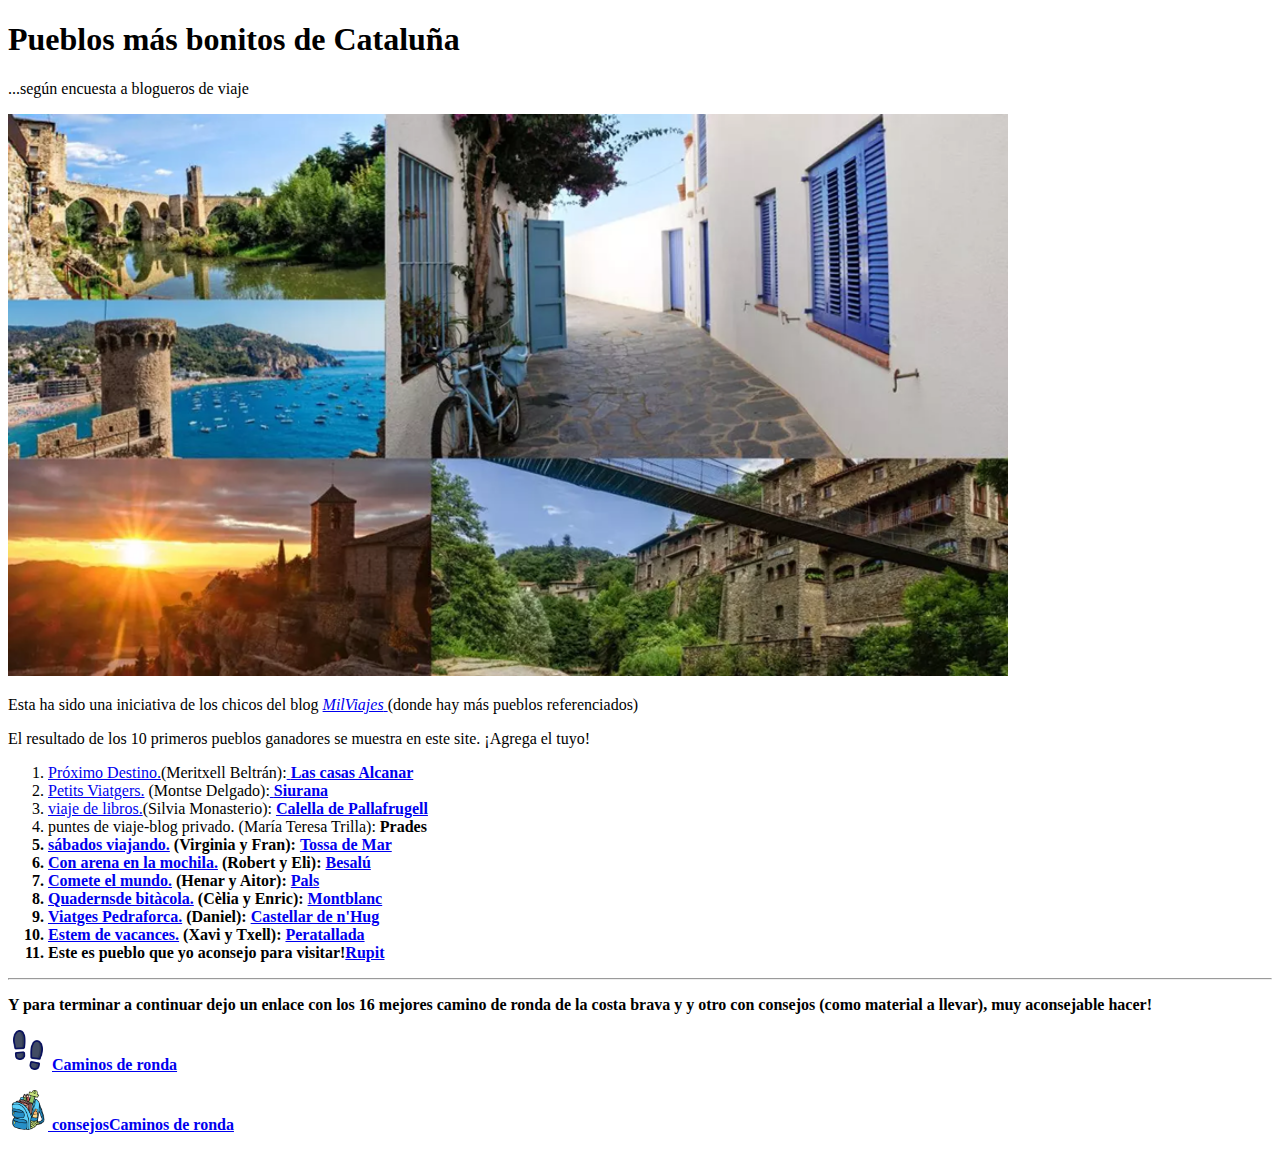
<file: index.html>
<!DOCTYPE html>
<html lang="en">
<head>
    <meta charset="UTF-8">

    <title>cat</title>
</head>
<body>
    <h1>Pueblos más bonitos de Cataluña</h1> 
    <P>...según encuesta a blogueros de viaje</P>
    <p><img style="width: 1000px;" src="img/catalunya.png" alt=</p><meta name="viewport" content="width=, initial-scale=1.0">
    
    
    <p>Esta ha sido una iniciativa de los chicos del blog <a href="https://www.milviatges.com/"> <i>MilViajes</i> </a> (donde hay más pueblos referenciados) </p>
    
   <p>El resultado de los 10 primeros pueblos ganadores se muestra en este site. ¡Agrega el tuyo!</p> 
    <ol>
    <li><a target='_blank' href="https://www.elproximodestino.com/">  Próximo Destino.</a>(Meritxell Beltrán):<a href="alcanar.html" </a> <b>Las casas Alcanar</b></li>
    <li><a target='_blank'href="https://elspetitsviatgers.com/">Petits Viatgers.</a> (Montse Delgado):<a href="siurana.html"</a> <b>Siurana</b> </li>
    <li><a target='_blank'href="https://www.unviajedelibros.com/"> viaje de libros.</a>(Silvia Monasterio): <a href="palafurguell.html" </a><b>Calella de Pallafrugell</b> </li>
    <li><a>puntes de viaje-blog privado. (María Teresa Trilla): <b>Prades</b</a></li>
    <li><a target='_blank'href="https://www.365sabadosviajando.com/"> sábados viajando.</a> (Virginia y Fran): <a href="tossa.html" </a> <b>Tossa de Mar</b> </li>
    <li><a target='_blank'href="https://www.conarenaenlamochila.com/"> Con arena en la mochila.</a> (Robert y Eli): <a href="besalu.html"</a> <b>Besalú</b></li>
    <li><a target='_blank'href="https://cometeelmundo.net/"> Comete el mundo.</a> (Henar y Aitor): <a href="Pals.html" </a><b>Pals</b> </li>
    <li><a target='_blank'href="https://es.quadernsdebitacola.com/"> Quadernsde bitàcola.</a> (Cèlia y Enric): <a href="montblanc.html"</a><b>Montblanc</b> </li>
    <li><a target='_blank'href="https://www.viatgespedraforca.cat/">Viatges Pedraforca.</a> (Daniel): <a href="castellar.html"</a><b>Castellar de n'Hug</b> </li>
    <li><a target='_blank'href="http://www.estemdevacances.com/">Estem de vacances.</a> (Xavi y Txell): <a href="peratallada.html"</a><b>Peratallada</b> </li>
    <li><a>Este es pueblo que yo aconsejo para visitar!<a href="rupit.html" </a><b>Rupit</b> </li> </ol> </a>
        <hr>
        <p>
            Y para terminar a continuar dejo un enlace con los 16 mejores camino de ronda de la costa brava y y otro con consejos (como material a llevar), muy aconsejable hacer!
        </p>
            <p>
                <img style="width: 40px;" src="img/huella.png" alt=<meta name="viewport" content="width=, initial-scale=1.0"> <a target='_blank'href="https://www.viajeroscallejeros.com/caminos-ronda-costa-brava/">Caminos de ronda</a>
            </p>
            <p>
                <img style="width: 40px;" src="img/mochila.png" alt=<meta name="viewport" content="width=, initial-scale=1.0"><a target='_blank'href="https://www.camideronda.com/es/consells.html"> consejosCaminos de ronda</a>  
            </p>
        

</ol>
</body>
</html>
</file>
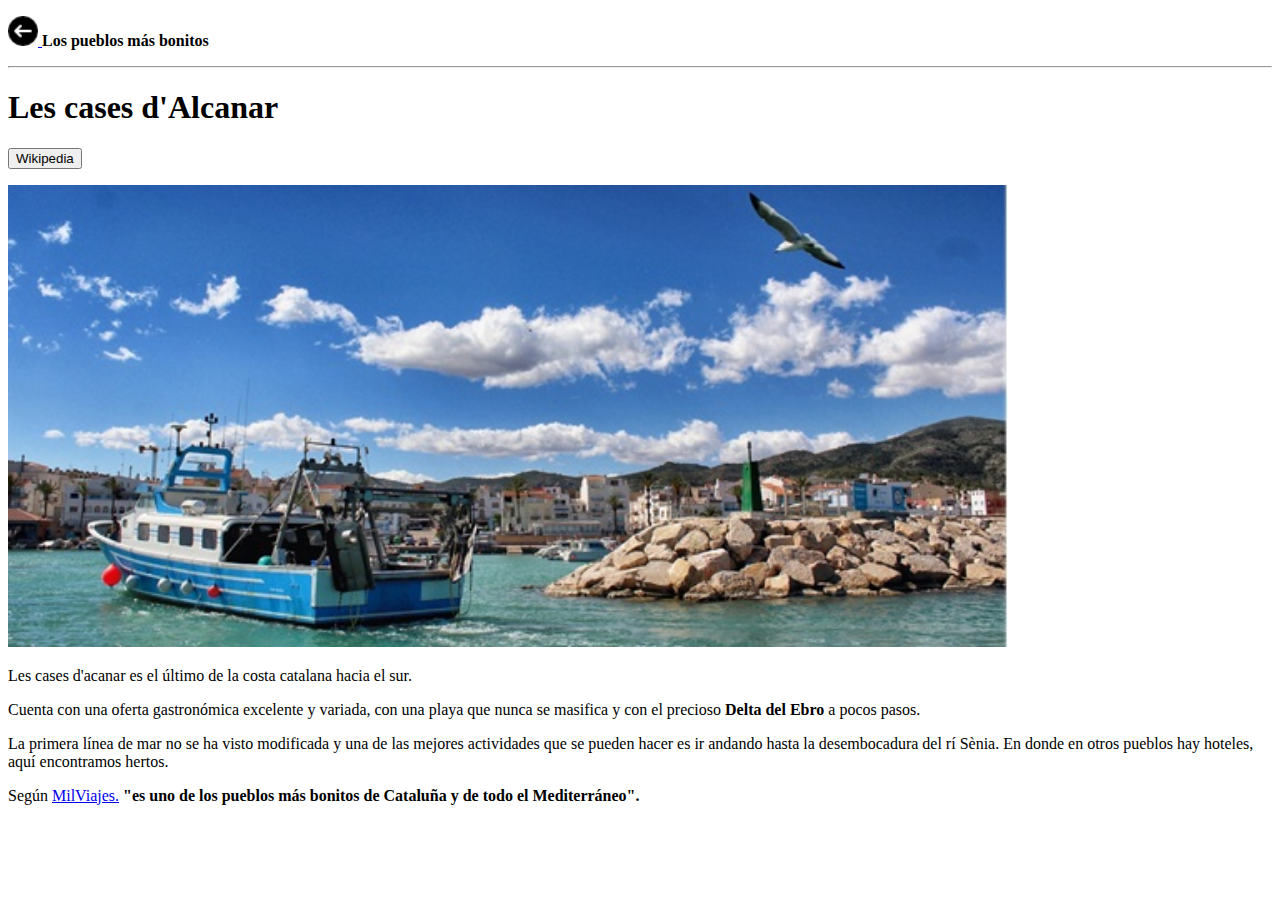
<file: alcanar.html>
<!DOCTYPE html>
<html lang="en">
<head>
    <meta charset="UTF-8">
    <meta name="viewport" content="width=device-width, initial-scale=1.0">
    <title>Les cases d'Alcanar</title>
    <p>
      <a href="index.html"><img style="width: 30px;" src="img/atras.png"</a>
 <a><b>Los pueblos más bonitos</b> </a> 
 <hr>
  </p>
  <h1>Les cases d'Alcanar</h1>
  <a href="https://es.wikipedia.org/wiki/Alcanar"> <button>Wikipedia</button></a>
  <p><img style="width: 1000px;" src="img/alcanar.jpg" alt=</p><meta name="viewport" content="width=, initial-scale=1.0">
  
  <p>
    Les cases d'acanar es el último de la costa catalana hacia el sur.
  </p>
    <p>
        Cuenta con una oferta gastronómica excelente y variada, con una playa que nunca se masifica y con el precioso <strong>Delta del Ebro</strong>  a pocos pasos.
    </p>
    La primera línea de mar no se ha visto modificada y una de las mejores actividades que se pueden hacer es ir andando hasta la desembocadura del rí Sènia. En donde en otros pueblos hay hoteles, aquí encontramos hertos.
    <p>
     Según <a target='_blank' href="https://www.milviatges.com/">  MilViajes.</a> <b>"es uno de los pueblos más bonitos de Cataluña y de todo el Mediterráneo".</b>
    </p>
</head>
<body>
</file>
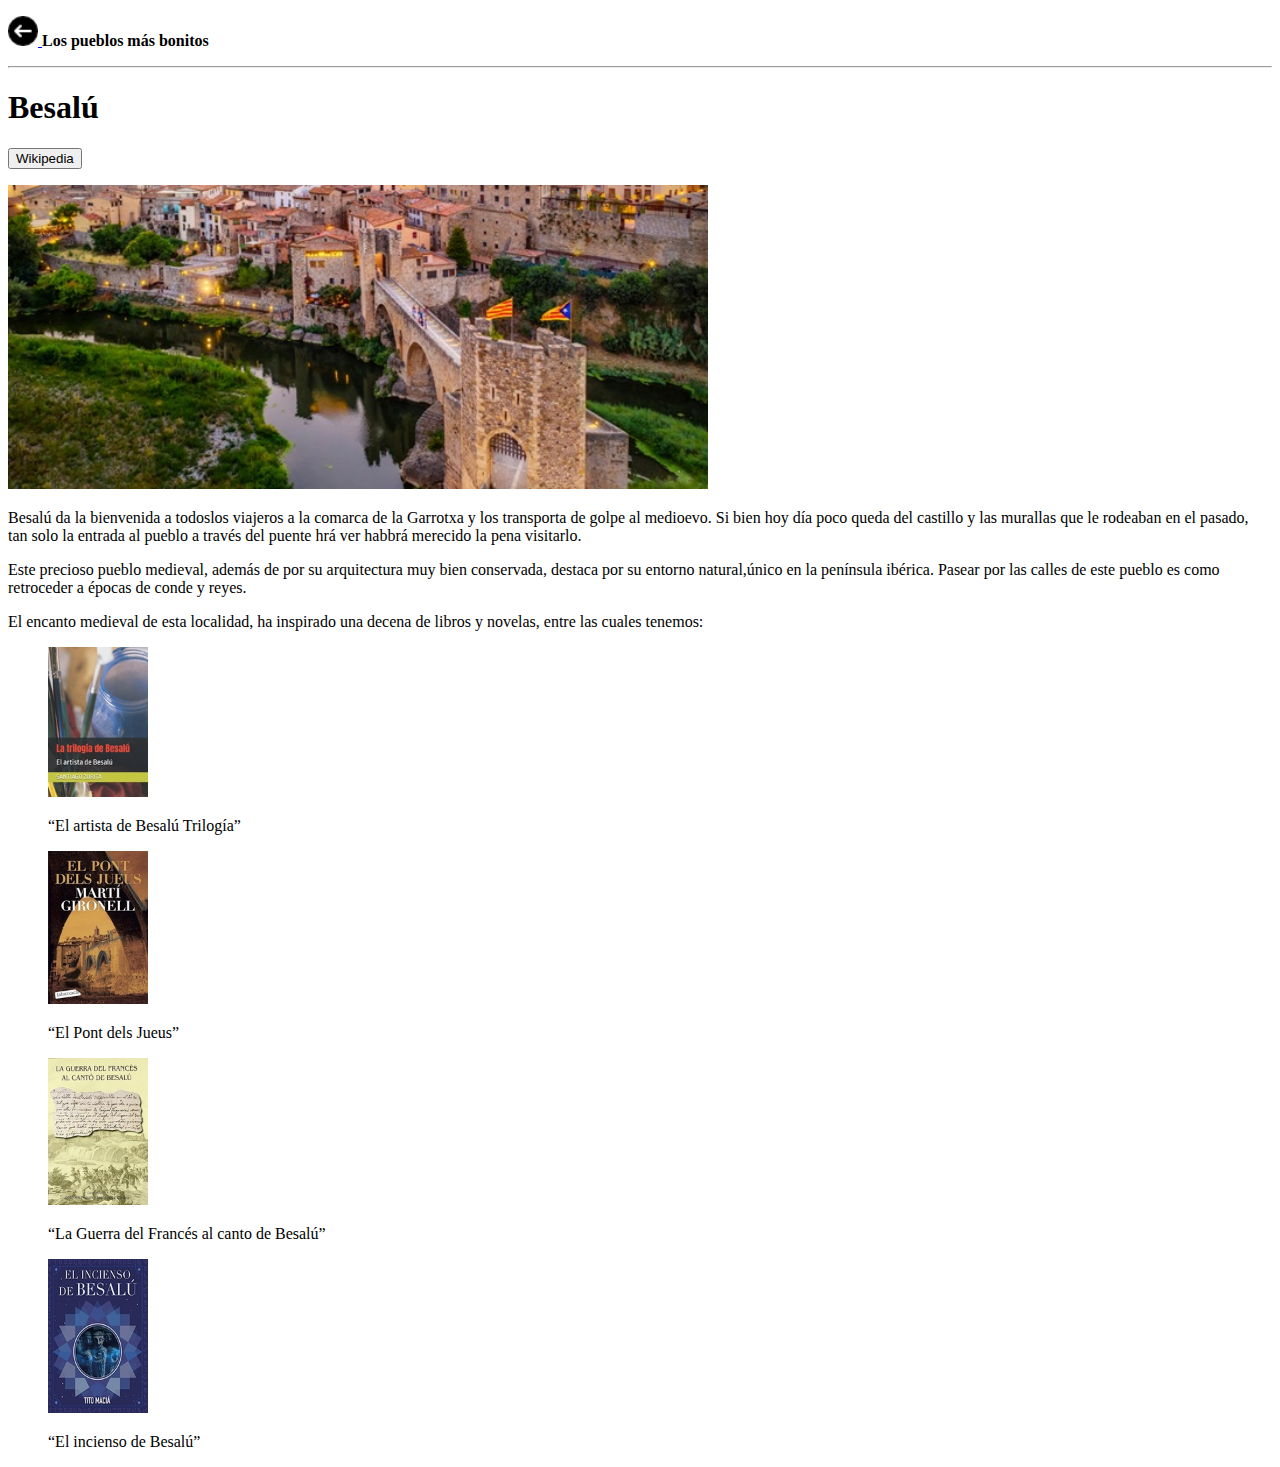
<file: besalu.html>
<!DOCTYPE html>
<html lang="en">
<head>
    <meta charset="UTF-8">
    <meta name="viewport" content="width=device-width, initial-scale=1.0">
    <title>Besalú</title>
    <p>
        <a href="index.html"><img style="width: 30px;" src="img/atras.png"</a>
   <a><b>Los pueblos más bonitos</b> </a>
   <hr>
   <h1>Besalú</h1>
   <p>
    <a href="https://es.wikipedia.org/wiki/Besal%C3%BA"> <button>Wikipedia</button></a>
</p>
<p>
    <img style="width: 700px;" src="img/besalu.jpg" alt=</p><meta name="viewport" content="width=, initial-scale=1.0">
</p>
<p>
    Besalú da la bienvenida a todoslos viajeros a la comarca de la Garrotxa y los transporta de golpe al medioevo. Si bien hoy día poco queda del castillo y las murallas que le rodeaban en el pasado, tan solo la entrada al pueblo a través del puente hrá ver habbrá merecido la pena visitarlo.
</p>
<p>
    Este precioso pueblo medieval, además de por su arquitectura muy bien conservada, destaca por su entorno natural,único en la península ibérica. Pasear por las calles de este pueblo es como retroceder a épocas de conde y reyes. 
</p>
<p>
    El encanto medieval de esta localidad, ha inspirado una decena de libros y novelas, entre las cuales tenemos:
    <ul>
        <p><img style="width: 100px;" src="img/besalu_libro1.jpg" alt=</p><meta name="viewport" content="width=, initial-scale=1.0"></p><q>El artista de Besalú Trilogía</q>
        <p><img style="width: 100px;" src="img/besalu_libro2.jpg" alt=</p><meta name="viewport" content="width=, initial-scale=1.0"></p><q>El Pont dels Jueus</q>
        <p><img style="width: 100px;" src="img/besalu_libro3.jpg" alt=</p><meta name="viewport" content="width=, initial-scale=1.0"></p><q>La Guerra del Francés al canto de Besalú</q>
        <p><img style="width: 100px;" src="img/besalu_libro4.jpg" alt=</p><meta name="viewport" content="width=, initial-scale=1.0"></p> <q>El incienso de Besalú</q>
    </ul
</p>
   
</head>
<body>
    
</body>
</html>
</file>
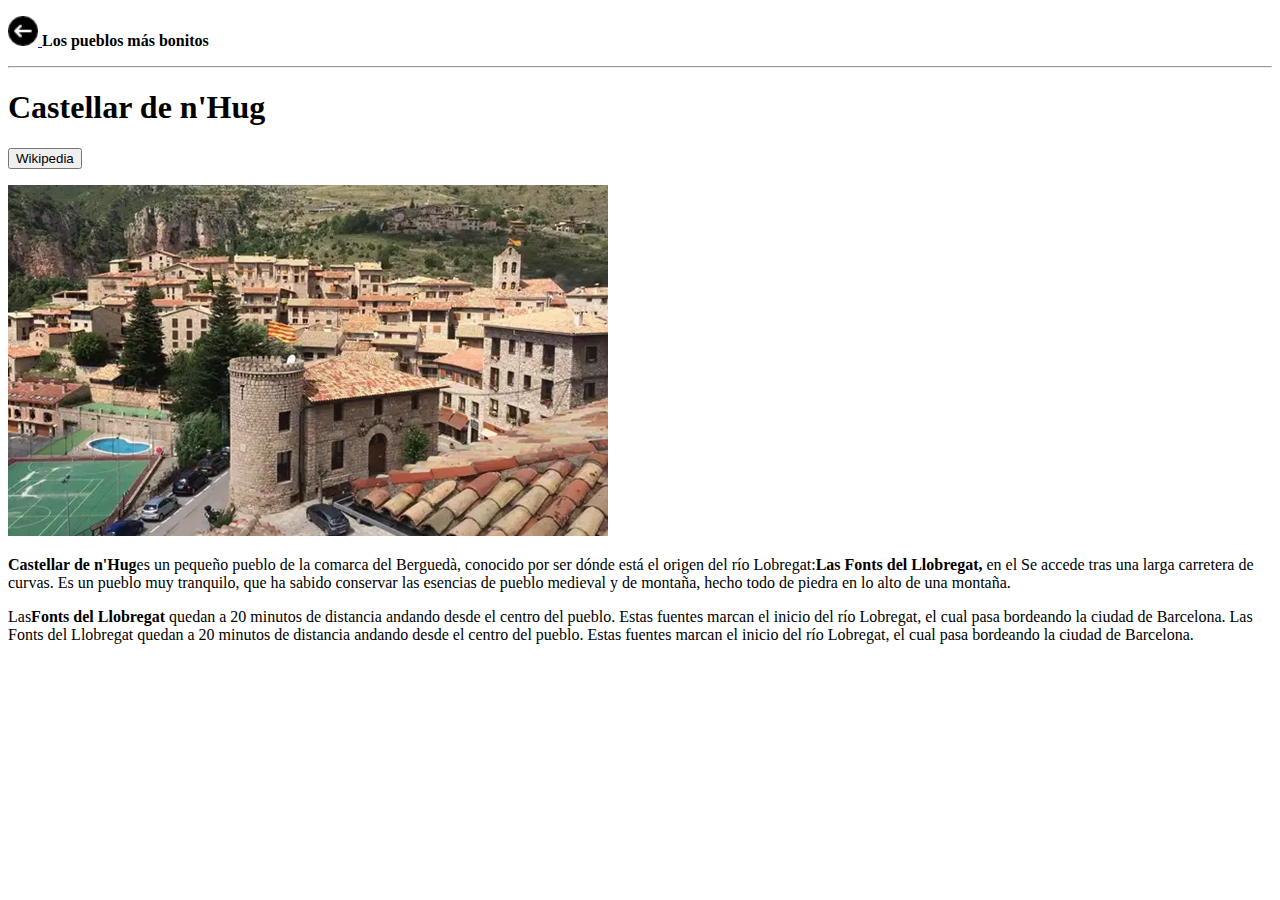
<file: castellar.html>
<!DOCTYPE html>
<html lang="en">
<head>
    <meta charset="UTF-8">
    <meta name="viewport" content="width=device-width, initial-scale=1.0">
    <title>Castellar de n'Hug</title>
    <p>
        <a href="index.html"><img style="width: 30px;" src="img/atras.png"</a>
   <a><b>Los pueblos más bonitos</b> </a> 
   <hr>
   <h1>Castellar de n'Hug</h1>
   <a href="https://es.wikipedia.org/wiki/Castellar_de_Nuch"> <button>Wikipedia</button></a>
   <p><img style="width: 600px;" src="img/castellar.jpg" alt=</p><meta name="viewport" content="width=, initial-scale=1.0">
    <p>
       <strong>Castellar de n'Hug</strong>es un pequeño pueblo de la comarca del Berguedà, conocido por ser dónde está el origen del río Lobregat:<strong>Las Fonts del Llobregat,</strong>  en el<strong></strong>  Se accede tras una larga carretera de curvas. Es un pueblo muy tranquilo, que ha sabido conservar las esencias de pueblo medieval y de montaña, hecho todo de piedra en lo alto de una montaña.
    </p>
    <p> Las<strong>Fonts del Llobregat</strong> quedan a 20 minutos de distancia andando desde el centro del pueblo. Estas fuentes marcan el inicio del río Lobregat, el cual pasa bordeando la ciudad de Barcelona.    
        Las Fonts del Llobregat quedan a 20 minutos de distancia andando desde el centro del pueblo. Estas fuentes marcan el inicio del río Lobregat, el cual pasa bordeando la ciudad de Barcelona.
    </p>
</body>
</html>
</file>
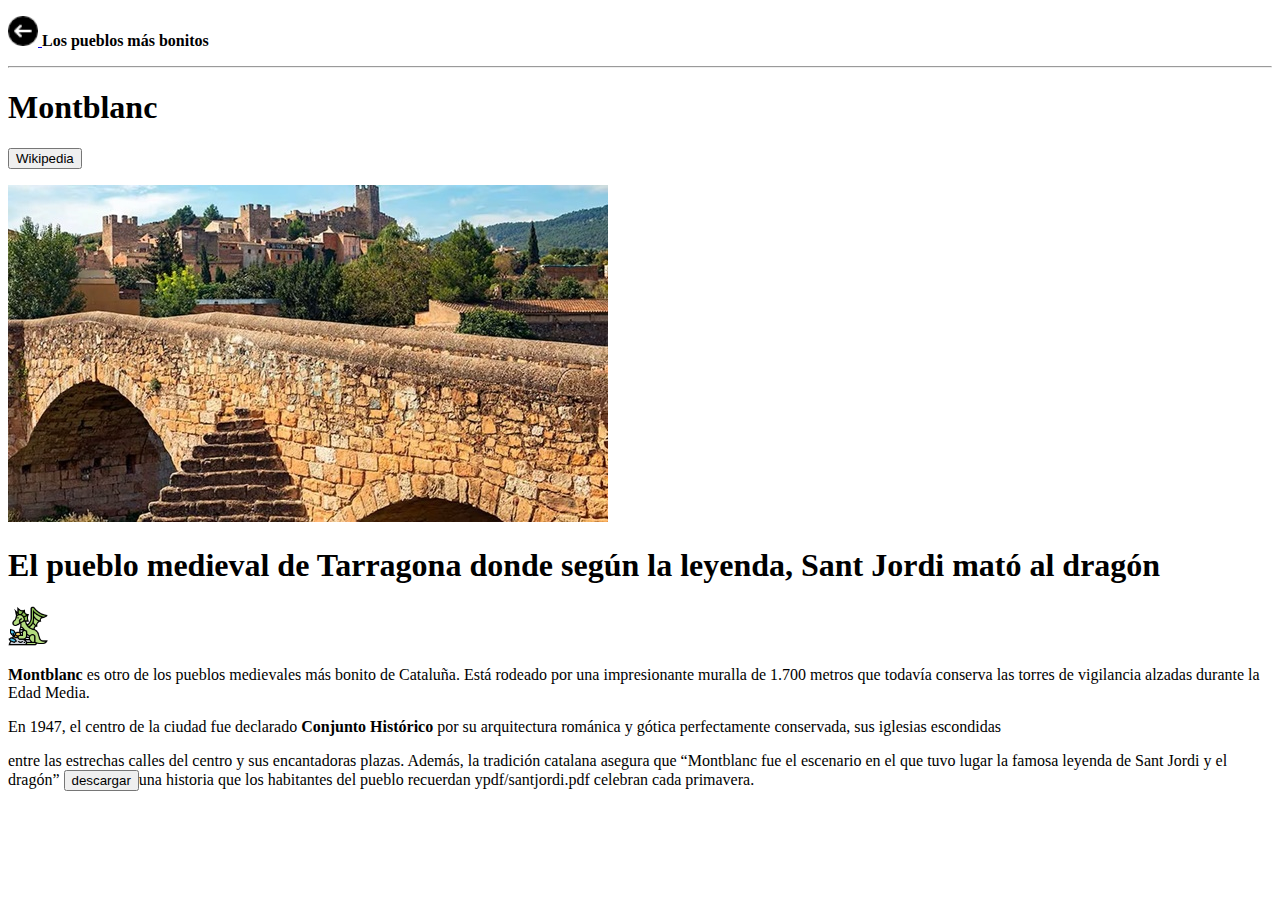
<file: montblanc.html>
<!DOCTYPE html>
<html lang="en">
<p>
    <meta charset="UTF-8">
    <meta name="viewport" content="width=device-width, initial-scale=1.0">
    <title>Montblanc</title>
    <p>
        <a href="index.html"><img style="width: 30px;" src="img/atras.png"</a>
   <a><b>Los pueblos más bonitos</b> </a> 
   <hr>
    </p>
    <p>
        <h1>Montblanc</h1>
    </p>
    <a href="https://es.wikipedia.org/wiki/Mont_Blanc"> <button>Wikipedia</button></a>
    <p><img style="width: 600px;" src="img/montblanc.jpg" alt=</p><meta name="viewport" content="width=, initial-scale=1.0"> </p>
<p>
    <h1>El pueblo medieval de Tarragona donde según la leyenda, Sant Jordi mató al dragón </h1><img style="width: 40px;" src="img/dragon.png" 
</p>
    

      <p>
       <strong>Montblanc</strong>  es otro de los pueblos medievales más bonito de Cataluña. Está rodeado por una impresionante muralla de 1.700 metros que todavía conserva las torres de vigilancia alzadas durante la Edad Media.
    </p>
    <p>
        En 1947, el centro de la ciudad fue declarado <strong>Conjunto Histórico</strong>  por su arquitectura románica y gótica perfectamente conservada, sus iglesias escondidas
        </p>
        <p> entre las estrechas calles del centro y sus encantadoras plazas. Además, la tradición catalana asegura que <q>Montblanc fue el escenario en el que tuvo lugar la famosa leyenda de Sant Jordi y el dragón</q>
             <a href='pdf/santjordi.pdf'><button>descargar</button></a></h1>una historia que los habitantes del pueblo recuerdan ypdf/santjordi.pdf celebran cada primavera.
    </p>
</head>
<body>
    
</body>
</html>
</file>
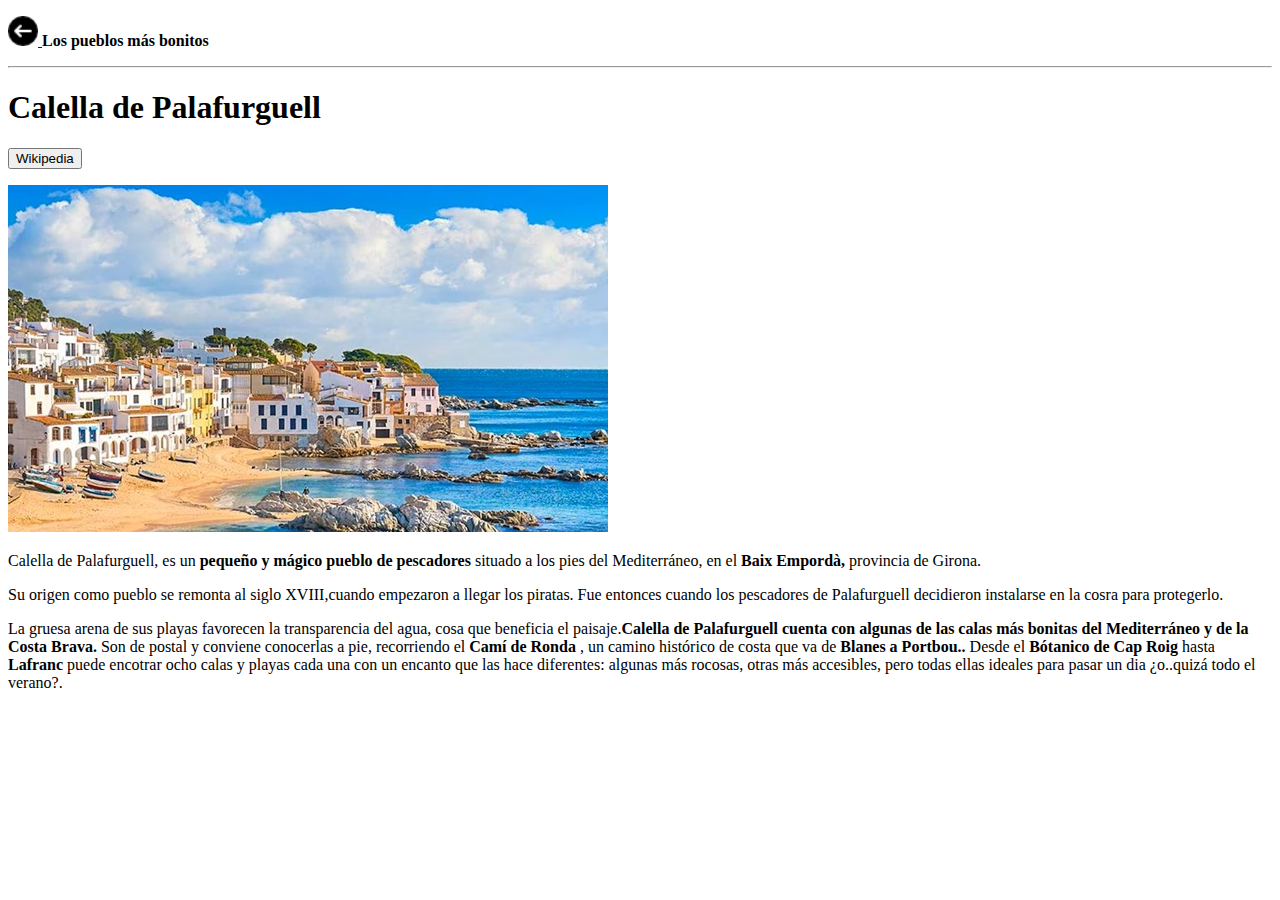
<file: palafurguell.html>
<!DOCTYPE html>
<html lang="en">
<head>
    <meta charset="UTF-8">
    <meta name="viewport" content="width=device-width, initial-scale=1.0">
    <title>Calella de Palafurguell</title>
    <p>
        <a href="index.html"><img style="width: 30px;" src="img/atras.png"</a>
   <a><b>Los pueblos más bonitos</b> </a> 
   <hr>
    </p>
    <p>
        <h1>Calella de Palafurguell</h1>
 </p>
 <a href="https://es.wikipedia.org/wiki/Calella_de_Palafrugell"> <button>Wikipedia</button></a>
 <p><img style="width: 600px;" src="img/calella.jpg" alt=</p><meta name="viewport" content="width=, initial-scale=1.0">
    <p>
        Calella de Palafurguell, es un <b>pequeño y mágico pueblo de pescadores</b> situado a los pies del Mediterráneo, en el <strong> Baix Empordà,</strong> provincia de Girona.
    </p>
    <p>
        Su origen como pueblo se remonta al siglo XVIII,cuando empezaron a llegar los piratas. Fue entonces cuando los pescadores de Palafurguell decidieron instalarse en la cosra para protegerlo.
    </p>
    <p>
        La gruesa arena de sus playas favorecen la transparencia del agua, cosa que beneficia el paisaje.<strong>Calella de Palafurguell cuenta con algunas de las calas más bonitas del Mediterráneo y de la Costa Brava.</strong>  Son de postal y conviene conocerlas a pie, recorriendo el <strong>Camí de Ronda</strong> , un camino histórico de costa que va de <strong>Blanes a Portbou..</strong>  Desde el <strong>Bótanico de Cap Roig</strong>  hasta <strong>Lafranc</strong> puede encotrar ocho calas y playas cada una con un encanto que las hace diferentes: algunas más rocosas, otras más accesibles, pero todas ellas ideales para pasar un dia ¿o..quizá todo el verano?.
    </p>
</head>
<body>
    
</body>
</html>
</file>
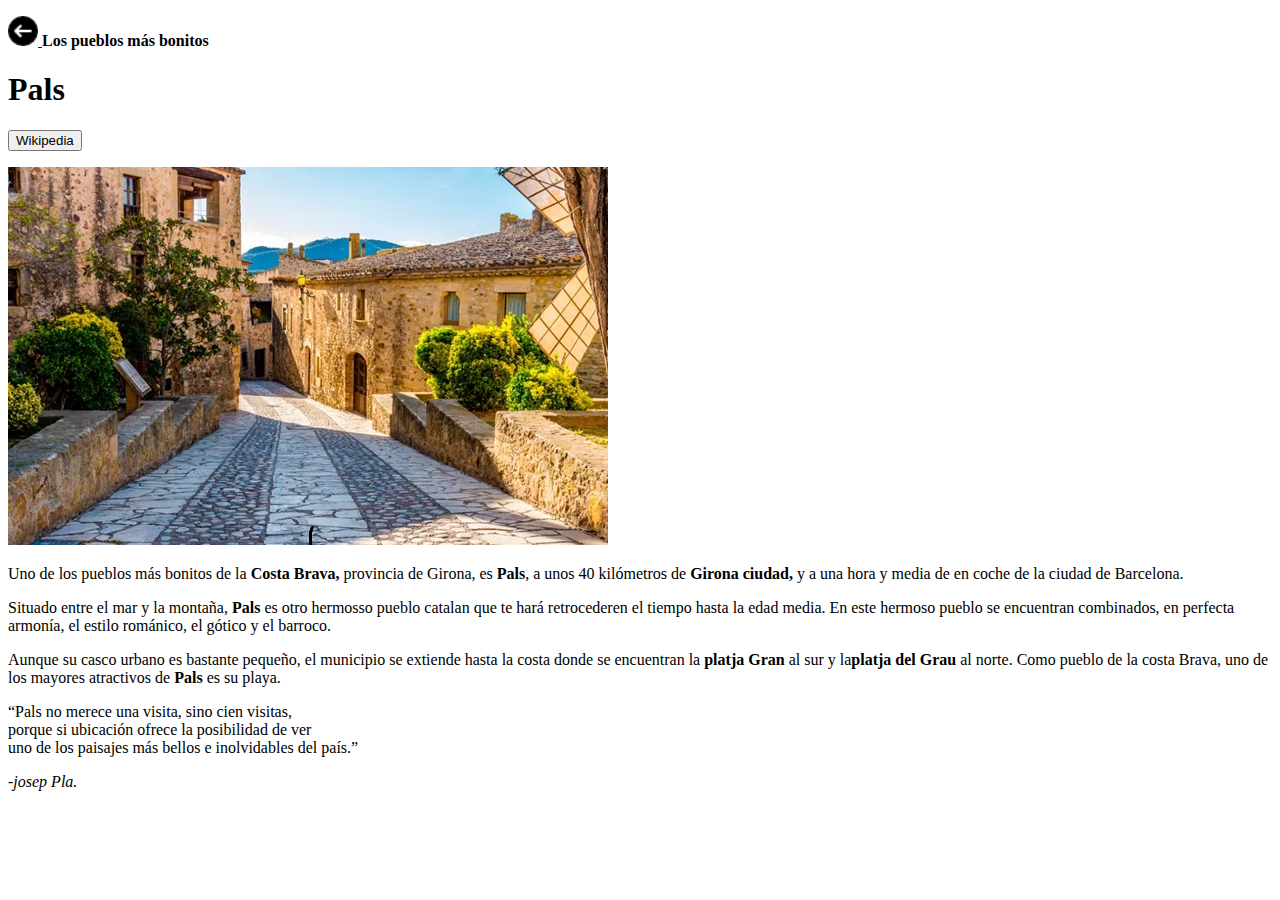
<file: Pals.html>
<!DOCTYPE html>
<html lang="en">
<head>
    <meta charset="UTF-8">
    <meta name="viewport" content="width=device-width, initial-scale=1.0">
    <title>Pals</title>
    <p>
        <a href="index.html"><img style="width: 30px;" src="img/atras.png"</a>
   <a><b>Los pueblos más bonitos</b> </a>
   <p>
    <h1>Pals</h1>
   </p>
   <p>
    <a href="https://es.wikipedia.org/wiki/Pals"> <button>Wikipedia</button></a>
</p>
<p>
    <img style="width: 600px;" src="img/pals.jpg" alt=</p><meta name="viewport" content="width=, initial-scale=1.0">
</p>
<p>
    Uno de los pueblos más bonitos de la <strong>Costa Brava,</strong>  provincia de Girona, es <strong>Pals</strong>, a unos 40 kilómetros de <strong>Girona ciudad,</strong> y a una hora y media de en coche de la ciudad de <stong>Barcelona.</stong>
    </p>
    <p>
    Situado entre el mar y la montaña, <strong>Pals</strong> es otro hermosso pueblo catalan que te hará retrocederen el tiempo hasta la edad media. En este hermoso pueblo se encuentran combinados, en perfecta armonía, el estilo románico, el gótico y el barroco.
    </p>
    <p>
    Aunque su casco urbano es bastante pequeño, el municipio se extiende hasta la costa donde se encuentran la <strong>platja Gran </strong> al sur y la<strong>platja del Grau</strong> al norte.
    Como pueblo de la costa Brava, uno de los mayores atractivos de <strong> Pals</strong> es su playa.
    </p>
    <p>
   <q>Pals no merece una visita, sino cien visitas,<br>
    porque si ubicación ofrece la posibilidad de ver<br>
    uno de los paisajes más bellos e inolvidables del país.</q>
    </p>
    <p><cite>-josep Pla.</cite>

    
</p>
</head>
<body>
    
</body>
</html>
</file>
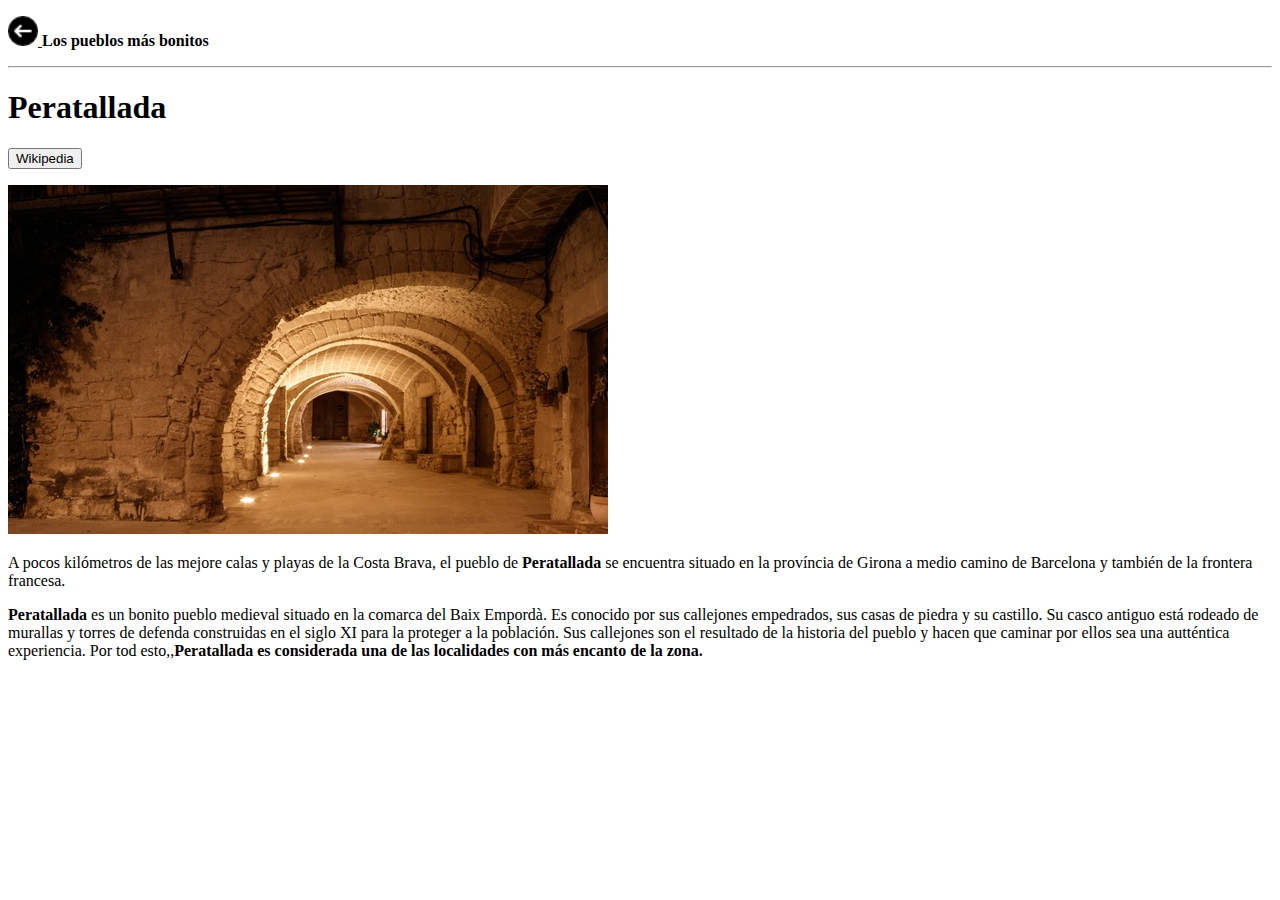
<file: peratallada.html>
<!DOCTYPE html>
<html lang="en">
<head>
    <meta charset="UTF-8">
    <meta name="viewport" content="width=device-width, initial-scale=1.0">
    <title>Peratallada</title>
    <p>
        <a href="index.html"><img style="width: 30px;" src="img/atras.png"</a>
   <a><b>Los pueblos más bonitos</b> </a>
   <hr> 
    </p>
    <h1>Peratallada</h1>
    <a href="https://es.wikipedia.org/wiki/Peratallada"> <button>Wikipedia</button></a>
    <p><img style="width: 600px;" src="img/peratallada.jpg" alt=</p><meta name="viewport" content="width=, initial-scale=1.0">
    <p>
        A pocos kilómetros de las mejore calas y playas de la Costa Brava, el pueblo de <strong>Peratallada</strong>  se encuentra situado en la província de Girona a medio camino de Barcelona y también de la frontera francesa.

    </p>
        <p>
            <strong>Peratallada</strong> es un bonito pueblo medieval situado en la comarca del Baix Empordà. Es conocido por sus callejones empedrados, sus casas de piedra y su castillo. Su casco antiguo está rodeado de murallas y torres de defenda construidas en el siglo XI para la proteger a la población. Sus callejones son el resultado de la historia del pueblo y hacen que caminar por ellos sea una autténtica experiencia. Por tod esto,,<strong>Peratallada es considerada una de las localidades con más encanto de la zona.</strong> 
        </p>
</head>
<body>
    
</body>
</html>
</file>
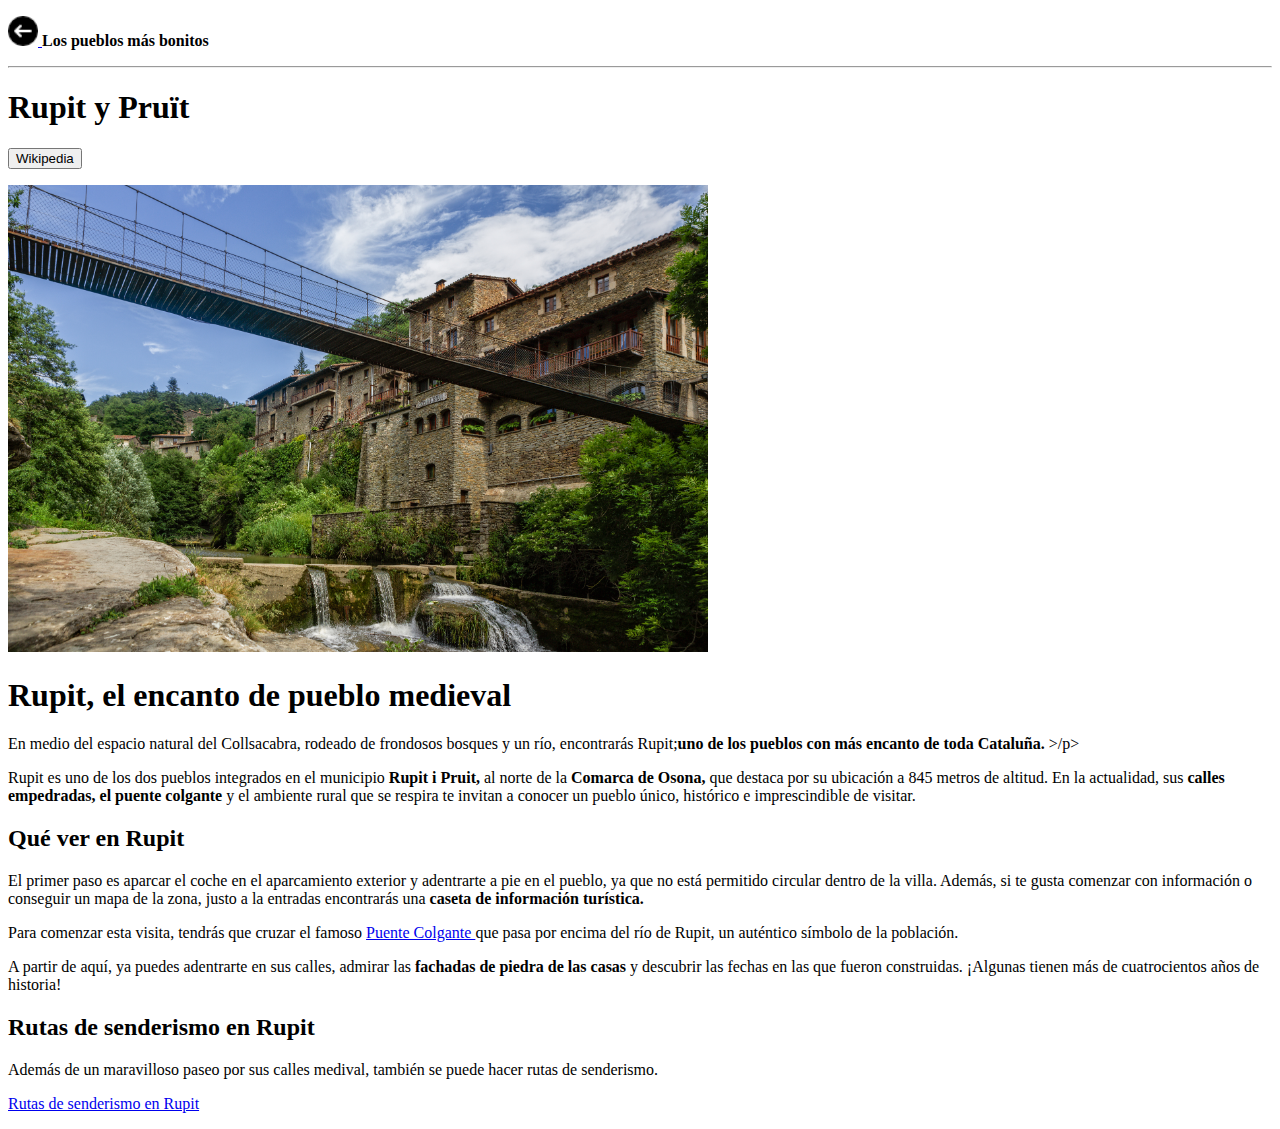
<file: rupit.html>
<!DOCTYPE html>
<html lang="en">
<head>
    <meta charset="UTF-8">
    <meta name="viewport" content="width=device-width, initial-scale=1.0">
    <title>Rupit y Pruït</title>
    <p>
        <a href="index.html"><img style="width: 30px;" src="img/atras.png"</a>
   <a><b>Los pueblos más bonitos</b> </a> 
   <hr>
    </p>
    <h1>Rupit y Pruït</h1>
    <a href="https://es.wikipedia.org/wiki/Rupit_y_Pru%C3%AFt"> <button>Wikipedia</button></a>
    <p><img style="width: 700px;" src="img/Rupi.timg.jpeg" alt=</p><meta name="viewport" content="width=, initial-scale=1.0">
    <h1>Rupit, el encanto de pueblo medieval</h1>
    <p>
        En medio del espacio natural del Collsacabra, rodeado de frondosos bosques y un río, encontrarás Rupit;<b>uno de los pueblos con más encanto de toda Cataluña.</b> 
>/p>
    <p>
        Rupit es uno de los dos pueblos integrados en el municipio <strong>Rupit i Pruit,</strong> al norte de la <strong>Comarca de Osona,</strong> que destaca por su ubicación a 845 metros de altitud. En la actualidad, sus <b>calles empedradas, el puente colgante</b> y el ambiente rural que se respira te invitan a conocer un pueblo único, histórico e imprescindible de visitar.  
    </p>
    <h2> Qué ver en Rupit</h2>
    <p>
        El primer paso es aparcar el coche en el aparcamiento exterior y adentrarte a pie en el pueblo, ya que no está permitido circular dentro de la villa. Además, si te gusta comenzar con información o conseguir un mapa de la zona, justo a la entradas encontrarás una <strong> caseta de información turística.</strong>  </p>

    </p> 
    <a>
    Para comenzar esta visita, tendrás que cruzar el famoso <a target='_blank'href="https://catalunyaturisme.cat/es/pont-penjant-de-rupit/"> Puente Colgante </a> que pasa por encima del río de Rupit, un auténtico símbolo de la población.
    </p>
    <p>
        A partir de aquí, ya puedes adentrarte en sus calles, admirar las <b>fachadas de piedra de las casas</b> y descubrir las fechas en las que fueron construidas. ¡Algunas tienen más de cuatrocientos años de historia!
    </p>
    <h2>Rutas de senderismo en Rupit</h2>
    <p>
       Además de un maravilloso paseo por sus calles medival, también se puede hacer rutas de senderismo.
       </p>
       <p>
        <a target='_blank'href="https://es.wikiloc.com/rutas/senderismo/espana/catalunya/rupit"> Rutas de senderismo en Rupit</a>
       </p>
       
</head>
<body>
    
</body>
</html>
</file>
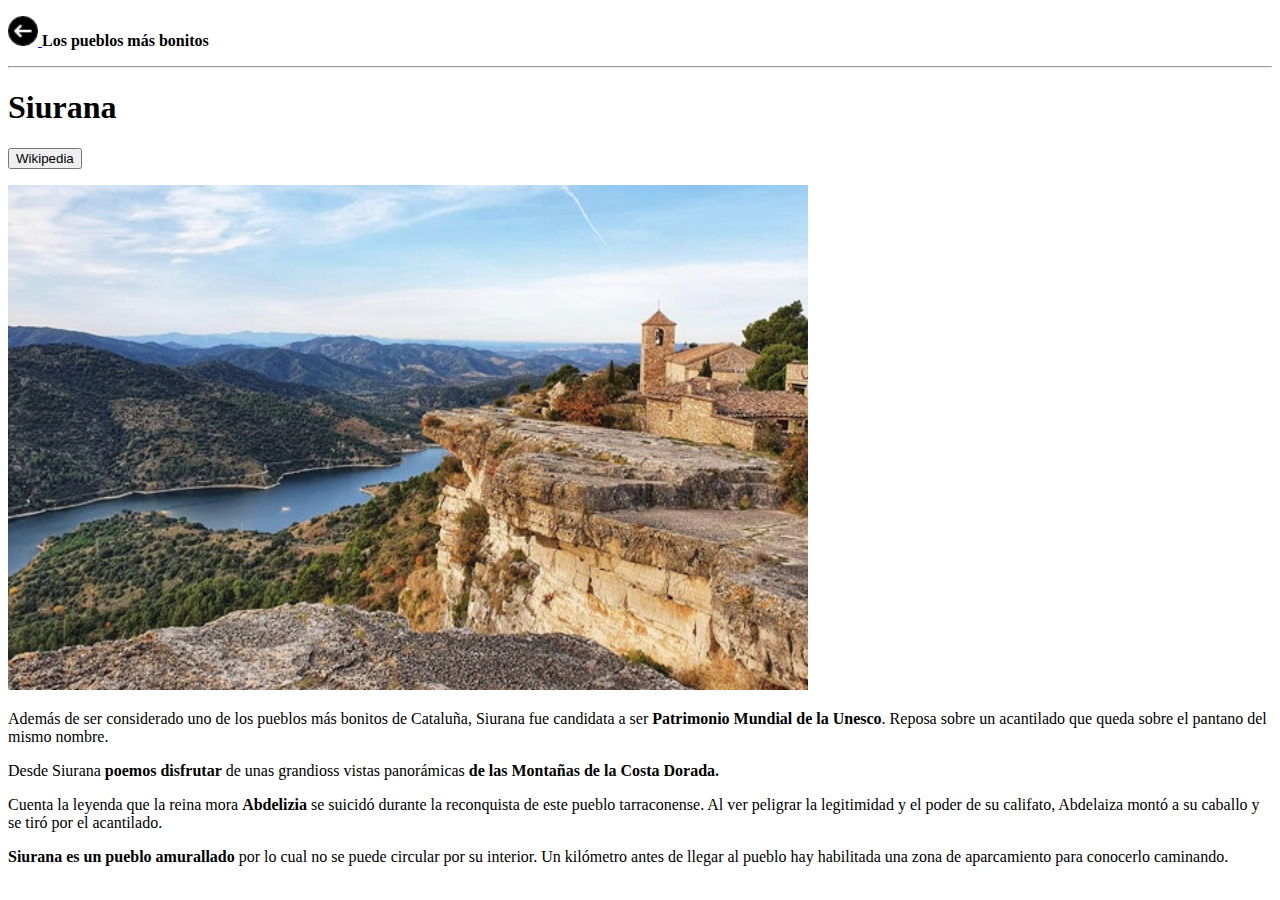
<file: siurana.html>
<!DOCTYPE html>
<html lang="en">
<head>
    <meta charset="UTF-8">
    <meta name="viewport" content="width=device-width, initial-scale=1.0">
    <title>Siurana</title>
    <p>
        <a href="index.html"><img style="width: 30px;" src="img/atras.png"</a>
   <a><b>Los pueblos más bonitos</b> </a> 
   <hr>
    </p>
    <h1>Siurana</h1>
    <a href="https://es.wikipedia.org/wiki/Ciurana_(Tarragona)"> <button>Wikipedia</button></a>
    <p><img style="width: 800px;" src="img/siurana.jpeg" alt=</p><meta name="viewport" content="width=, initial-scale=1.0">
    <p>
        Además de ser considerado uno de los pueblos más bonitos de Cataluña, Siurana fue candidata a ser <strong>Patrimonio Mundial de la Unesco</strong>. Reposa sobre un acantilado que queda sobre el pantano del mismo nombre.
    </p>
    <p>
        Desde Siurana <b>poemos disfrutar</b> de unas grandioss vistas panorámicas <strong>de las Montañas de la Costa Dorada.</strong> 

    </p>
    <p>
        Cuenta la leyenda que la reina mora <strong>Abdelizia</strong> se suicidó durante la reconquista de este pueblo tarraconense. Al ver peligrar la legitimidad y el poder de su califato, Abdelaiza montó a su caballo y se tiró por el acantilado.
    </p>
    <p>
        <strong>Siurana es un pueblo amurallado</strong> por lo cual no se puede circular por su interior. Un kilómetro antes de llegar al pueblo hay habilitada una zona de aparcamiento para conocerlo caminando.
    </p>
</head>
<body>
    
</body>
</html>
</file>
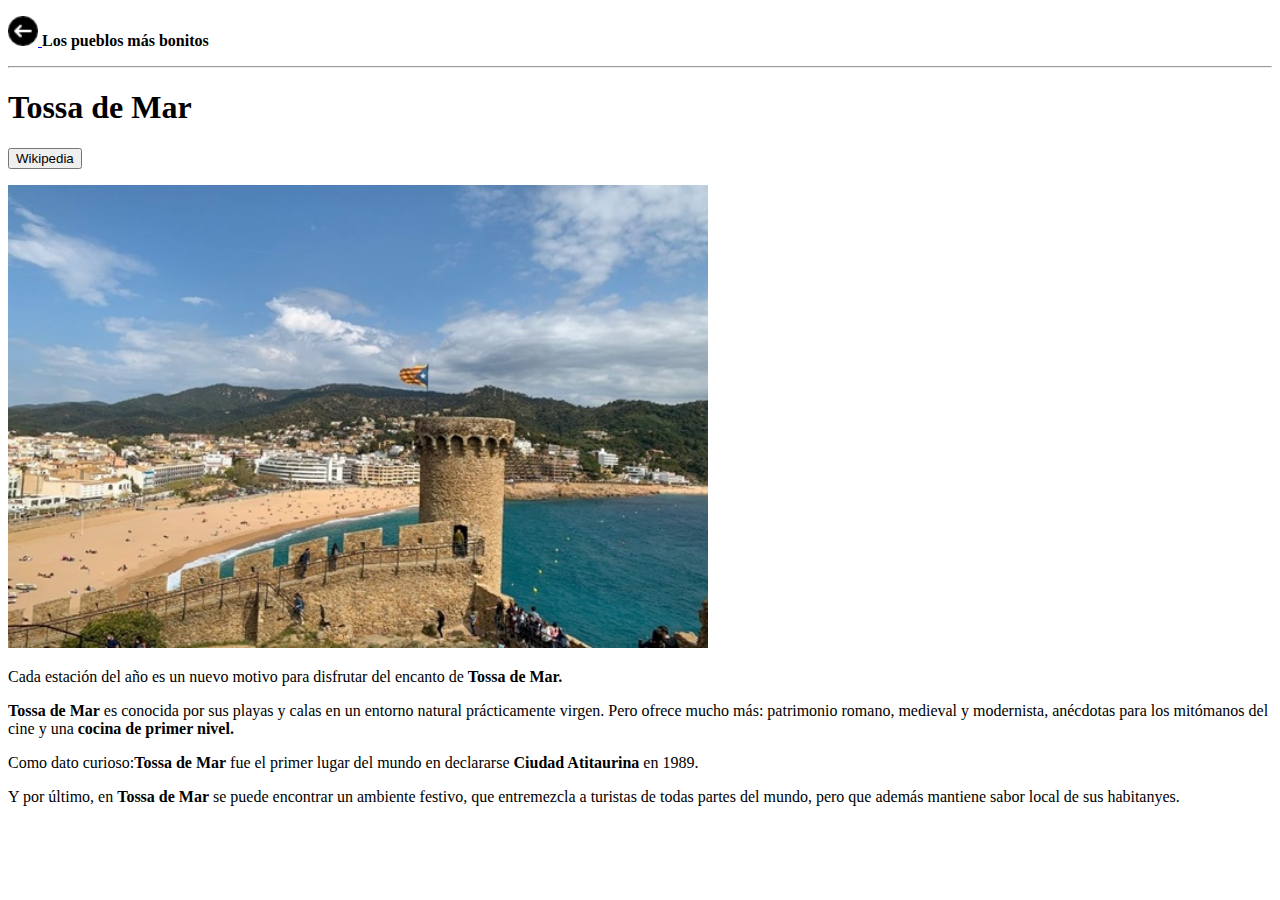
<file: tossa.html>
<!DOCTYPE html>
<html lang="en">
<p>
    <meta charset="UTF-8">
    <meta name="viewport" content="width=device-width, initial-scale=1.0">
    <title>Tossa de Mar</title>
    <p>
        <a href="index.html"><img style="width: 30px;" src="img/atras.png"</a>
   <a><b>Los pueblos más bonitos</b> </a>
   <hr> 
    </p>
    <p>
        <h1>Tossa de Mar</h1>
    </p>
    <p>
        <a href="https://es.wikipedia.org/wiki/Tosa_de_Mar"> <button>Wikipedia</button></a>
    </p>
    <p>
        <img style="width: 700px;" src="img/tossa.jpg" alt=</p><meta name="viewport" content="width=, initial-scale=1.0">
    <p>
        Cada estación del año es un nuevo motivo para disfrutar del encanto de <strong>Tossa de Mar.</strong> 
    </p>
       <strong> Tossa de Mar</strong> es conocida por sus playas y calas en un entorno natural prácticamente virgen. Pero ofrece mucho más: patrimonio romano, medieval y modernista, anécdotas para los mitómanos del cine y una <strong>cocina de primer nivel.</strong> 
</p>
<p>
     Como dato curioso:<strong>Tossa de Mar</strong>  fue el primer lugar del mundo en declararse <strong>Ciudad Atitaurina</strong> en 1989.
     </p>
     <p>   
     Y por último, en <strong>Tossa de Mar</strong>  se puede encontrar un ambiente festivo, que entremezcla a turistas de todas partes del mundo, pero que además mantiene sabor local de sus habitanyes.
        </p>
</head>
<body>
    
</body>
</html>
</file>
